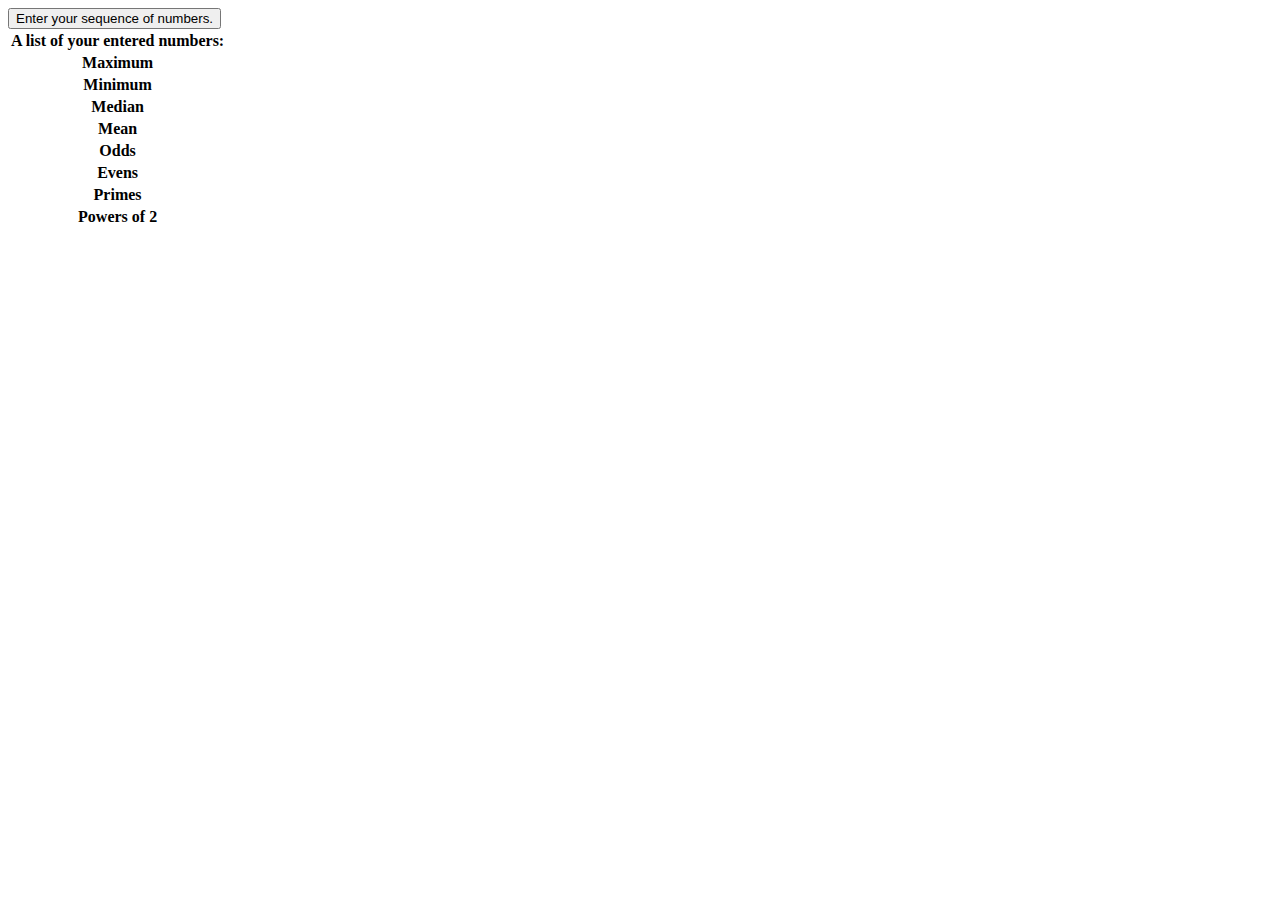
<file: mathfun/index.html>
<!-- Erika Hamilton
Assignment 2
Math Fun  --->
<!DOCTYPE html>
<meta charset="utf-8">
<html lang ='en'>

<head>
  <title> Math Fun : Assignment 2 </title>
</head>

<body>
  <div id= "mathfun">
    <button onclick="Prompt()"> Enter your sequence of numbers.
    </button>

  </div>
  <div id ="prettytable">
    <table>

      <tr>
        <th> A list of your entered numbers: </th>
        <td id="seq"> </td>
      </tr>

      <tr>
        <th> Maximum </th>
        <td id = "max"> </td>
      </tr>

      <tr>
        <th> Minimum </th>
        <td id= "min"> </td>
      </tr>

      <tr>
        <th> Median </th>
        <td id= "med"> </td>
      </tr>

      <tr>
        <th> Mean </th>
        <td id= "mean"> </td>
      </tr>

      <tr>
        <th> Odds </th>
        <td id= "odds"> </td>
      </tr>

      <tr>
        <th> Evens </th>
        <td id= "evens"> </td>
      </tr>

      <tr>
        <th> Primes </th>
        <td id= "primes"> </td>
      </tr>

      <tr>
        <th> Powers of 2 </th>
        <td id= "power2"> </td>
      </tr>
    </table>
<script src="mathfun.js"></script>
  </div>
</body>

</html>
</file>
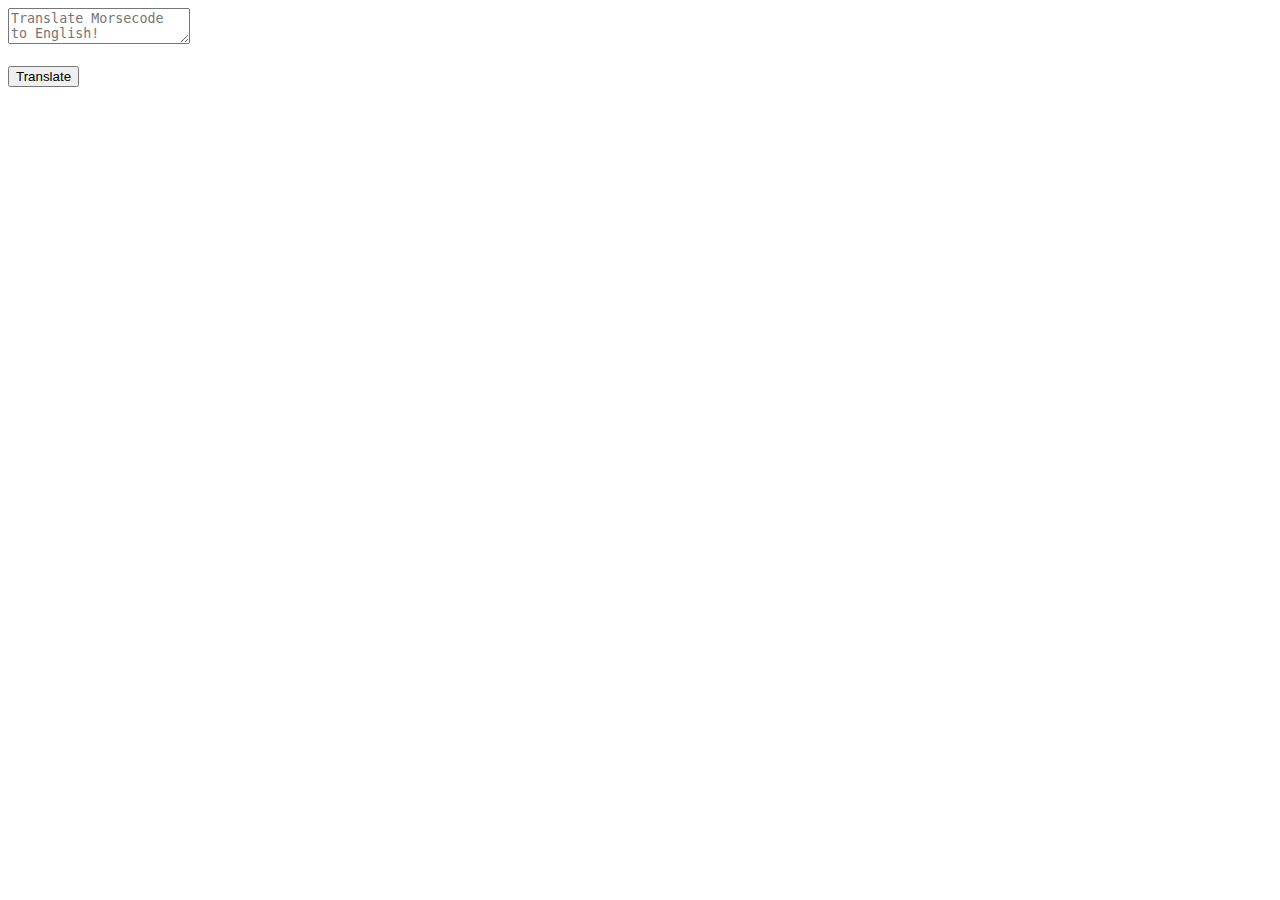
<file: morsecode/index.html>
<!-- Erika Hamilton
Assignment 2
morsecode.html --->
<!DOCTYPE html>
<meta charset="utf-8">
<html lang ='en'>

<head>
    <title> Morse Code : Assignment 2 </title>

</head>

<body>
  <div id = "input">
    <textarea id = "input" placeholder="Translate Morsecode to English!"></textarea>
  </div>
  <br />
  <button onclick="Translate()"> Translate </button>
  <br / >
  <div id = "output">
    <p id = "output"> </p>
<script src= "morse.js"></script>
</body>

</html>
</file>
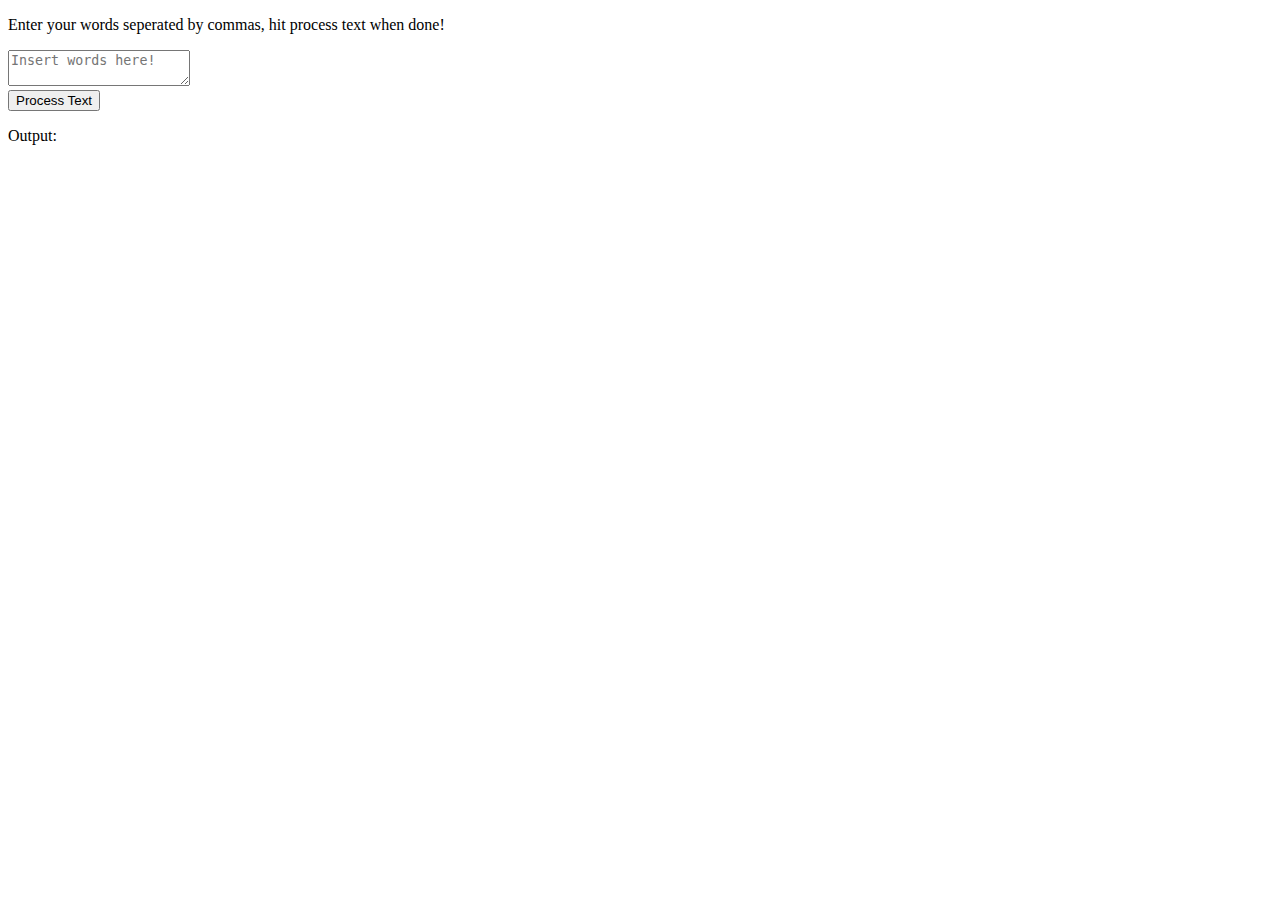
<file: processtext/index.html>
<!-- Erika Hamilton
Assignment 2
wordcount.html --->
<!DOCTYPE html>
<meta charset="utf-8">
<html lang ='en'>

<head>
  <title> Word Count : Assignment 2 </title>

</head>

<body>
  <div id= "Input">
    <p> Enter your words seperated by commas, hit process text when done! </p>
    <textarea title="Input" id ="input" placeholder="Insert words here!"></textarea>
    <br />
    <button onclick = "Parse()">Process Text</button>
    <br />

  </div>

  <div id = "output">
     <p id = "output"> Output: </p>


  </div>
<script src = "count.js"></script>
</body>

</html>
</file>
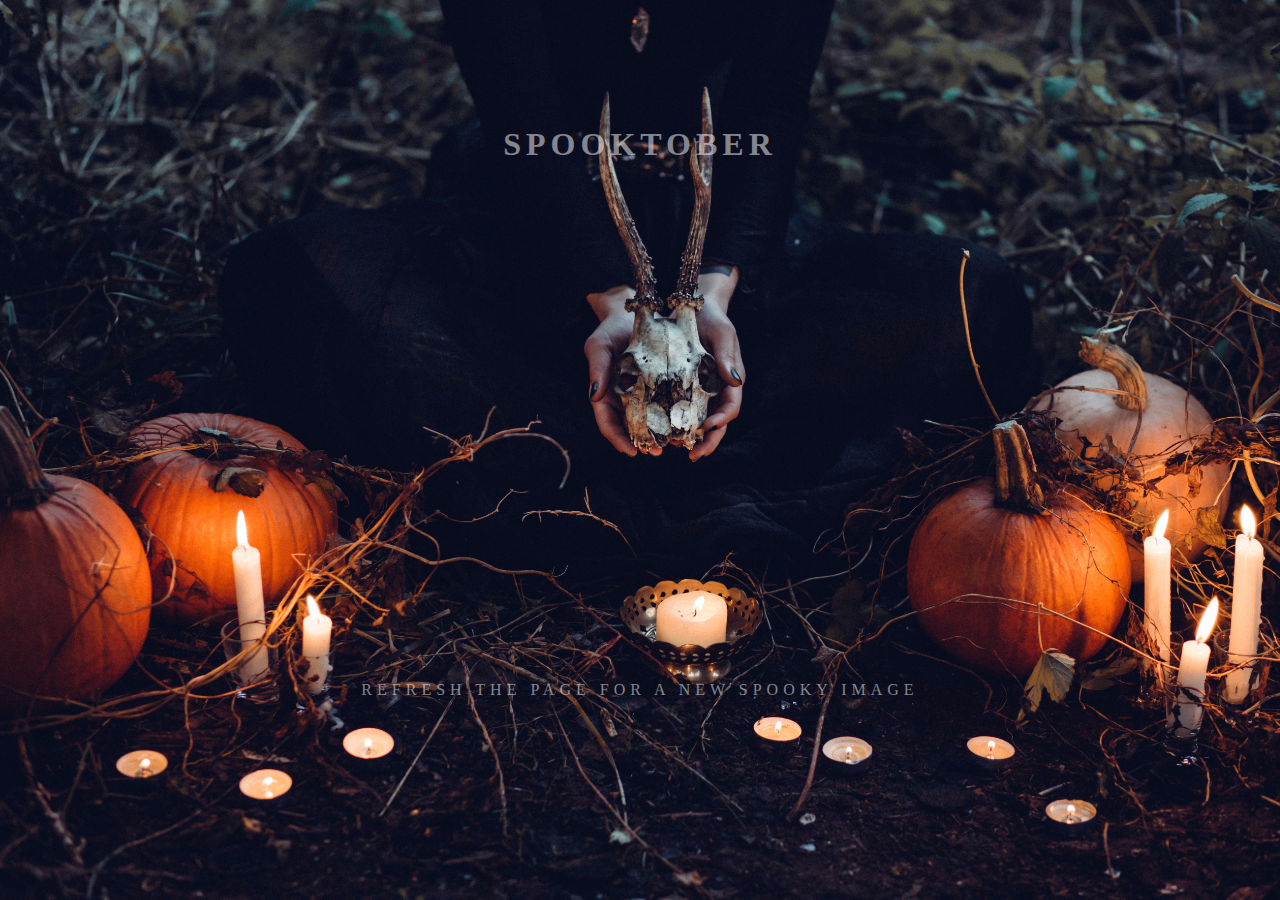
<file: randompic/index.html>
<!-- Erika Hamilton
Assignment 2
randompic.html --->
<!DOCTYPE html>
<meta charset="utf-8">
<html lang ='en'>
<head>
  <title> Random Pic : Assignment 2 </title>
  <link rel ="stylesheet" href= "spooky.css">
</head>
<body>
  <h1> Spooktober </h1>
  <div id ="spooky">
  </div>
  <p> Refresh the page for a new spooky image </p>
<script src ="rando.js"></script>
</body>

</html>
</file>
<file: randompic/spooky.css>
h1 {
  color: rgba(255, 254, 255, 0.5);
  text-align: center;
  margin-top: 10%;
  font-family: "Palatino Linotype", "Book Antiqua", Palatino, serif;
  text-transform: uppercase;
  letter-spacing: 5px;
}

p {
  color: rgba(255, 254, 255, 0.5);
  text-align: center;
  vertical-align: baseline;
  font-family: "Palatino Linotype", "Book Antiqua", Palatino, serif;
  text-transform: uppercase;
  letter-spacing: 5px;
}
#refresh {
  padding: 5px;
  width: 35px;
  height: 35px;
  vertical-align: middle;
  margin-left: 45%;
  margin-right: 45%;

}

#spooky {
  padding: 19%;
}
</file>
